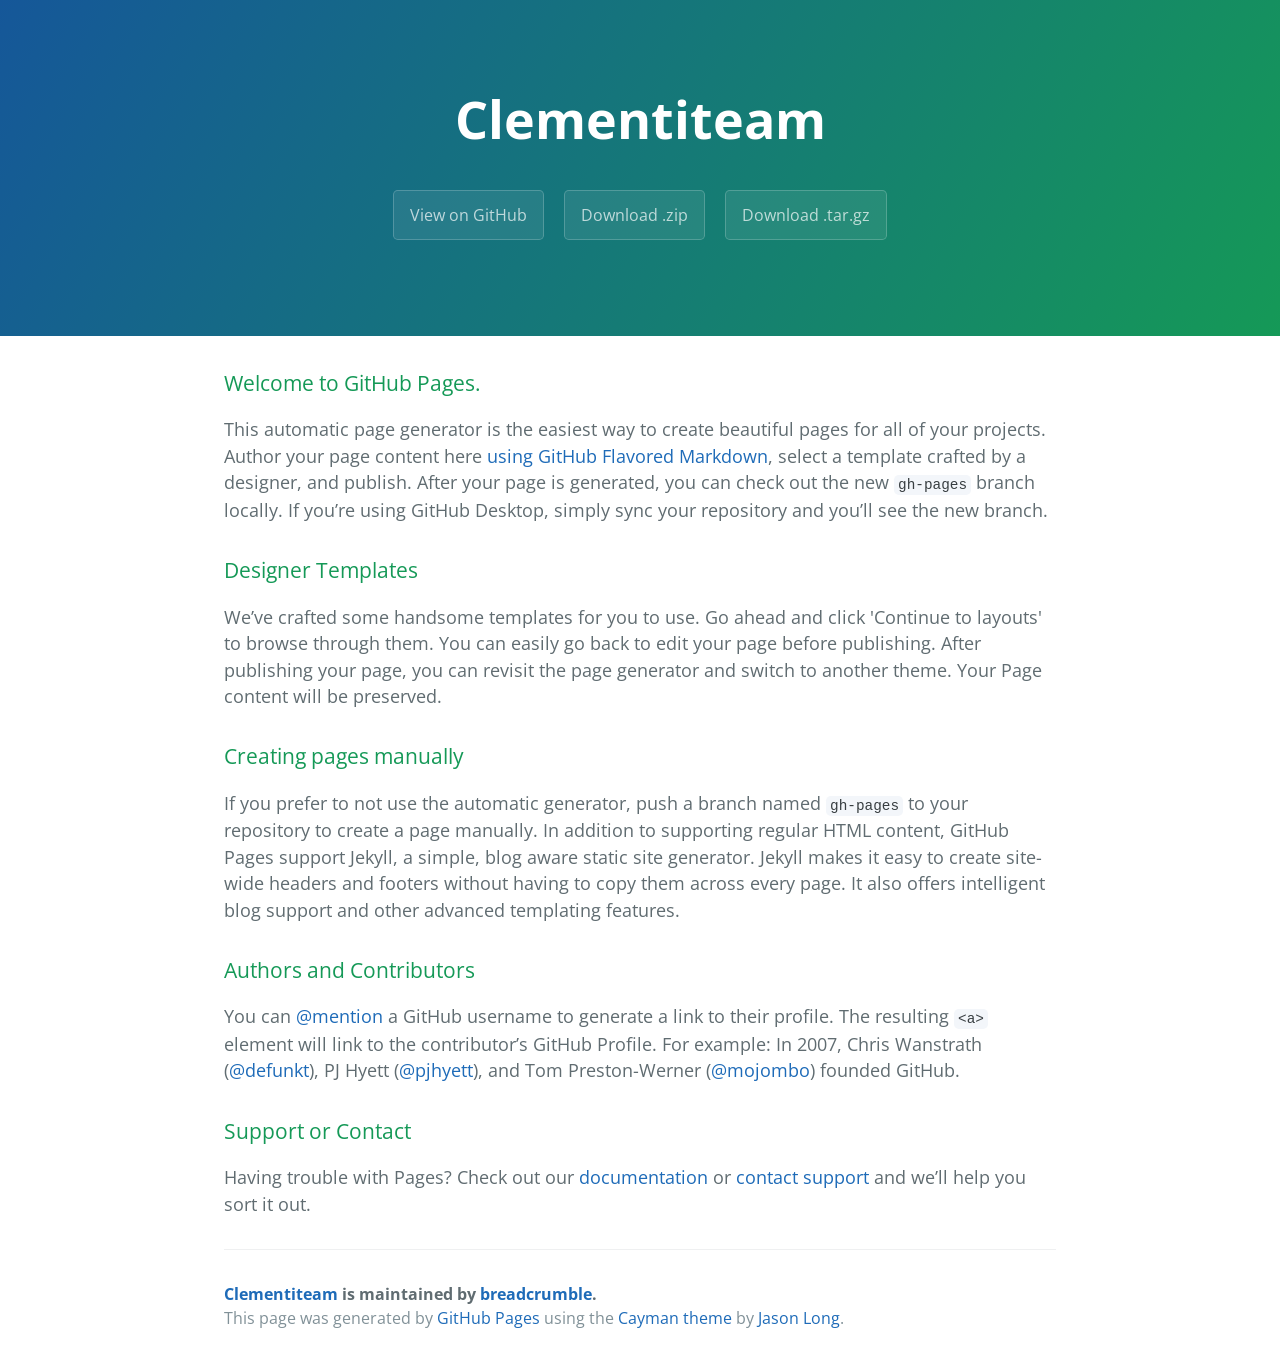
<file: index.html>
<!DOCTYPE html>
<html lang="en-us">
  <head>
    <meta charset="UTF-8">
    <title>Clementiteam by breadcrumble</title>
    <meta name="viewport" content="width=device-width, initial-scale=1">
    <link rel="stylesheet" type="text/css" href="stylesheets/normalize.css" media="screen">
    <link href='https://fonts.googleapis.com/css?family=Open+Sans:400,700' rel='stylesheet' type='text/css'>
    <link rel="stylesheet" type="text/css" href="stylesheets/stylesheet.css" media="screen">
    <link rel="stylesheet" type="text/css" href="stylesheets/github-light.css" media="screen">
  </head>
  <body>
    <section class="page-header">
      <h1 class="project-name">Clementiteam</h1>
      <h2 class="project-tagline"></h2>
      <a href="https://github.com/breadcrumble/ClementiTeam" class="btn">View on GitHub</a>
      <a href="https://github.com/breadcrumble/ClementiTeam/zipball/master" class="btn">Download .zip</a>
      <a href="https://github.com/breadcrumble/ClementiTeam/tarball/master" class="btn">Download .tar.gz</a>
    </section>

    <section class="main-content">
      <h3>
<a id="welcome-to-github-pages" class="anchor" href="#welcome-to-github-pages" aria-hidden="true"><span class="octicon octicon-link"></span></a>Welcome to GitHub Pages.</h3>

<p>This automatic page generator is the easiest way to create beautiful pages for all of your projects. Author your page content here <a href="https://guides.github.com/features/mastering-markdown/">using GitHub Flavored Markdown</a>, select a template crafted by a designer, and publish. After your page is generated, you can check out the new <code>gh-pages</code> branch locally. If you’re using GitHub Desktop, simply sync your repository and you’ll see the new branch.</p>

<h3>
<a id="designer-templates" class="anchor" href="#designer-templates" aria-hidden="true"><span class="octicon octicon-link"></span></a>Designer Templates</h3>

<p>We’ve crafted some handsome templates for you to use. Go ahead and click 'Continue to layouts' to browse through them. You can easily go back to edit your page before publishing. After publishing your page, you can revisit the page generator and switch to another theme. Your Page content will be preserved.</p>

<h3>
<a id="creating-pages-manually" class="anchor" href="#creating-pages-manually" aria-hidden="true"><span class="octicon octicon-link"></span></a>Creating pages manually</h3>

<p>If you prefer to not use the automatic generator, push a branch named <code>gh-pages</code> to your repository to create a page manually. In addition to supporting regular HTML content, GitHub Pages support Jekyll, a simple, blog aware static site generator. Jekyll makes it easy to create site-wide headers and footers without having to copy them across every page. It also offers intelligent blog support and other advanced templating features.</p>

<h3>
<a id="authors-and-contributors" class="anchor" href="#authors-and-contributors" aria-hidden="true"><span class="octicon octicon-link"></span></a>Authors and Contributors</h3>

<p>You can <a href="https://github.com/blog/821" class="user-mention">@mention</a> a GitHub username to generate a link to their profile. The resulting <code>&lt;a&gt;</code> element will link to the contributor’s GitHub Profile. For example: In 2007, Chris Wanstrath (<a href="https://github.com/defunkt" class="user-mention">@defunkt</a>), PJ Hyett (<a href="https://github.com/pjhyett" class="user-mention">@pjhyett</a>), and Tom Preston-Werner (<a href="https://github.com/mojombo" class="user-mention">@mojombo</a>) founded GitHub.</p>

<h3>
<a id="support-or-contact" class="anchor" href="#support-or-contact" aria-hidden="true"><span class="octicon octicon-link"></span></a>Support or Contact</h3>

<p>Having trouble with Pages? Check out our <a href="https://help.github.com/pages">documentation</a> or <a href="https://github.com/contact">contact support</a> and we’ll help you sort it out.</p>

      <footer class="site-footer">
        <span class="site-footer-owner"><a href="https://github.com/breadcrumble/ClementiTeam">Clementiteam</a> is maintained by <a href="https://github.com/breadcrumble">breadcrumble</a>.</span>

        <span class="site-footer-credits">This page was generated by <a href="https://pages.github.com">GitHub Pages</a> using the <a href="https://github.com/jasonlong/cayman-theme">Cayman theme</a> by <a href="https://twitter.com/jasonlong">Jason Long</a>.</span>
      </footer>

    </section>

  
  </body>
</html>
</file>
<file: stylesheets/stylesheet.css>
* {
  box-sizing: border-box; }

body {
  padding: 0;
  margin: 0;
  font-family: "Open Sans", "Helvetica Neue", Helvetica, Arial, sans-serif;
  font-size: 16px;
  line-height: 1.5;
  color: #606c71; }

a {
  color: #1e6bb8;
  text-decoration: none; }
  a:hover {
    text-decoration: underline; }

.btn {
  display: inline-block;
  margin-bottom: 1rem;
  color: rgba(255, 255, 255, 0.7);
  background-color: rgba(255, 255, 255, 0.08);
  border-color: rgba(255, 255, 255, 0.2);
  border-style: solid;
  border-width: 1px;
  border-radius: 0.3rem;
  transition: color 0.2s, background-color 0.2s, border-color 0.2s; }
  .btn + .btn {
    margin-left: 1rem; }

.btn:hover {
  color: rgba(255, 255, 255, 0.8);
  text-decoration: none;
  background-color: rgba(255, 255, 255, 0.2);
  border-color: rgba(255, 255, 255, 0.3); }

@media screen and (min-width: 64em) {
  .btn {
    padding: 0.75rem 1rem; } }

@media screen and (min-width: 42em) and (max-width: 64em) {
  .btn {
    padding: 0.6rem 0.9rem;
    font-size: 0.9rem; } }

@media screen and (max-width: 42em) {
  .btn {
    display: block;
    width: 100%;
    padding: 0.75rem;
    font-size: 0.9rem; }
    .btn + .btn {
      margin-top: 1rem;
      margin-left: 0; } }

.page-header {
  color: #fff;
  text-align: center;
  background-color: #159957;
  background-image: linear-gradient(120deg, #155799, #159957); }

@media screen and (min-width: 64em) {
  .page-header {
    padding: 5rem 6rem; } }

@media screen and (min-width: 42em) and (max-width: 64em) {
  .page-header {
    padding: 3rem 4rem; } }

@media screen and (max-width: 42em) {
  .page-header {
    padding: 2rem 1rem; } }

.project-name {
  margin-top: 0;
  margin-bottom: 0.1rem; }

@media screen and (min-width: 64em) {
  .project-name {
    font-size: 3.25rem; } }

@media screen and (min-width: 42em) and (max-width: 64em) {
  .project-name {
    font-size: 2.25rem; } }

@media screen and (max-width: 42em) {
  .project-name {
    font-size: 1.75rem; } }

.project-tagline {
  margin-bottom: 2rem;
  font-weight: normal;
  opacity: 0.7; }

@media screen and (min-width: 64em) {
  .project-tagline {
    font-size: 1.25rem; } }

@media screen and (min-width: 42em) and (max-width: 64em) {
  .project-tagline {
    font-size: 1.15rem; } }

@media screen and (max-width: 42em) {
  .project-tagline {
    font-size: 1rem; } }

.main-content :first-child {
  margin-top: 0; }
.main-content img {
  max-width: 100%; }
.main-content h1, .main-content h2, .main-content h3, .main-content h4, .main-content h5, .main-content h6 {
  margin-top: 2rem;
  margin-bottom: 1rem;
  font-weight: normal;
  color: #159957; }
.main-content p {
  margin-bottom: 1em; }
.main-content code {
  padding: 2px 4px;
  font-family: Consolas, "Liberation Mono", Menlo, Courier, monospace;
  font-size: 0.9rem;
  color: #383e41;
  background-color: #f3f6fa;
  border-radius: 0.3rem; }
.main-content pre {
  padding: 0.8rem;
  margin-top: 0;
  margin-bottom: 1rem;
  font: 1rem Consolas, "Liberation Mono", Menlo, Courier, monospace;
  color: #567482;
  word-wrap: normal;
  background-color: #f3f6fa;
  border: solid 1px #dce6f0;
  border-radius: 0.3rem; }
  .main-content pre > code {
    padding: 0;
    margin: 0;
    font-size: 0.9rem;
    color: #567482;
    word-break: normal;
    white-space: pre;
    background: transparent;
    border: 0; }
.main-content .highlight {
  margin-bottom: 1rem; }
  .main-content .highlight pre {
    margin-bottom: 0;
    word-break: normal; }
.main-content .highlight pre, .main-content pre {
  padding: 0.8rem;
  overflow: auto;
  font-size: 0.9rem;
  line-height: 1.45;
  border-radius: 0.3rem; }
.main-content pre code, .main-content pre tt {
  display: inline;
  max-width: initial;
  padding: 0;
  margin: 0;
  overflow: initial;
  line-height: inherit;
  word-wrap: normal;
  background-color: transparent;
  border: 0; }
  .main-content pre code:before, .main-content pre code:after, .main-content pre tt:before, .main-content pre tt:after {
    content: normal; }
.main-content ul, .main-content ol {
  margin-top: 0; }
.main-content blockquote {
  padding: 0 1rem;
  margin-left: 0;
  color: #819198;
  border-left: 0.3rem solid #dce6f0; }
  .main-content blockquote > :first-child {
    margin-top: 0; }
  .main-content blockquote > :last-child {
    margin-bottom: 0; }
.main-content table {
  display: block;
  width: 100%;
  overflow: auto;
  word-break: normal;
  word-break: keep-all; }
  .main-content table th {
    font-weight: bold; }
  .main-content table th, .main-content table td {
    padding: 0.5rem 1rem;
    border: 1px solid #e9ebec; }
.main-content dl {
  padding: 0; }
  .main-content dl dt {
    padding: 0;
    margin-top: 1rem;
    font-size: 1rem;
    font-weight: bold; }
  .main-content dl dd {
    padding: 0;
    margin-bottom: 1rem; }
.main-content hr {
  height: 2px;
  padding: 0;
  margin: 1rem 0;
  background-color: #eff0f1;
  border: 0; }

@media screen and (min-width: 64em) {
  .main-content {
    max-width: 64rem;
    padding: 2rem 6rem;
    margin: 0 auto;
    font-size: 1.1rem; } }

@media screen and (min-width: 42em) and (max-width: 64em) {
  .main-content {
    padding: 2rem 4rem;
    font-size: 1.1rem; } }

@media screen and (max-width: 42em) {
  .main-content {
    padding: 2rem 1rem;
    font-size: 1rem; } }

.site-footer {
  padding-top: 2rem;
  margin-top: 2rem;
  border-top: solid 1px #eff0f1; }

.site-footer-owner {
  display: block;
  font-weight: bold; }

.site-footer-credits {
  color: #819198; }

@media screen and (min-width: 64em) {
  .site-footer {
    font-size: 1rem; } }

@media screen and (min-width: 42em) and (max-width: 64em) {
  .site-footer {
    font-size: 1rem; } }

@media screen and (max-width: 42em) {
  .site-footer {
    font-size: 0.9rem; } }
</file>
<file: stylesheets/github-light.css>
/*
   Copyright 2014 GitHub Inc.

   Licensed under the Apache License, Version 2.0 (the "License");
   you may not use this file except in compliance with the License.
   You may obtain a copy of the License at

       http://www.apache.org/licenses/LICENSE-2.0

   Unless required by applicable law or agreed to in writing, software
   distributed under the License is distributed on an "AS IS" BASIS,
   WITHOUT WARRANTIES OR CONDITIONS OF ANY KIND, either express or implied.
   See the License for the specific language governing permissions and
   limitations under the License.

*/

.pl-c /* comment */ {
  color: #969896;
}

.pl-c1      /* constant, markup.raw, meta.diff.header, meta.module-reference, meta.property-name, support, support.constant, support.variable, variable.other.constant */,
.pl-s .pl-v /* string variable */ {
  color: #0086b3;
}

.pl-e  /* entity */,
.pl-en /* entity.name */ {
  color: #795da3;
}

.pl-s .pl-s1 /* string source */,
.pl-smi      /* storage.modifier.import, storage.modifier.package, storage.type.java, variable.other, variable.parameter.function */ {
  color: #333;
}

.pl-ent /* entity.name.tag */ {
  color: #63a35c;
}

.pl-k /* keyword, storage, storage.type */ {
  color: #a71d5d;
}

.pl-pds              /* punctuation.definition.string, string.regexp.character-class */,
.pl-s                /* string */,
.pl-s .pl-pse .pl-s1 /* string punctuation.section.embedded source */,
.pl-sr               /* string.regexp */,
.pl-sr .pl-cce       /* string.regexp constant.character.escape */,
.pl-sr .pl-sra       /* string.regexp string.regexp.arbitrary-repitition */,
.pl-sr .pl-sre       /* string.regexp source.ruby.embedded */ {
  color: #183691;
}

.pl-v /* variable */ {
  color: #ed6a43;
}

.pl-id /* invalid.deprecated */ {
  color: #b52a1d;
}

.pl-ii /* invalid.illegal */ {
  background-color: #b52a1d;
  color: #f8f8f8;
}

.pl-sr .pl-cce /* string.regexp constant.character.escape */ {
  color: #63a35c;
  font-weight: bold;
}

.pl-ml /* markup.list */ {
  color: #693a17;
}

.pl-mh        /* markup.heading */,
.pl-mh .pl-en /* markup.heading entity.name */,
.pl-ms        /* meta.separator */ {
  color: #1d3e81;
  font-weight: bold;
}

.pl-mq /* markup.quote */ {
  color: #008080;
}

.pl-mi /* markup.italic */ {
  color: #333;
  font-style: italic;
}

.pl-mb /* markup.bold */ {
  color: #333;
  font-weight: bold;
}

.pl-md /* markup.deleted, meta.diff.header.from-file */ {
  background-color: #ffecec;
  color: #bd2c00;
}

.pl-mi1 /* markup.inserted, meta.diff.header.to-file */ {
  background-color: #eaffea;
  color: #55a532;
}

.pl-mdr /* meta.diff.range */ {
  color: #795da3;
  font-weight: bold;
}

.pl-mo /* meta.output */ {
  color: #1d3e81;
}
</file>
